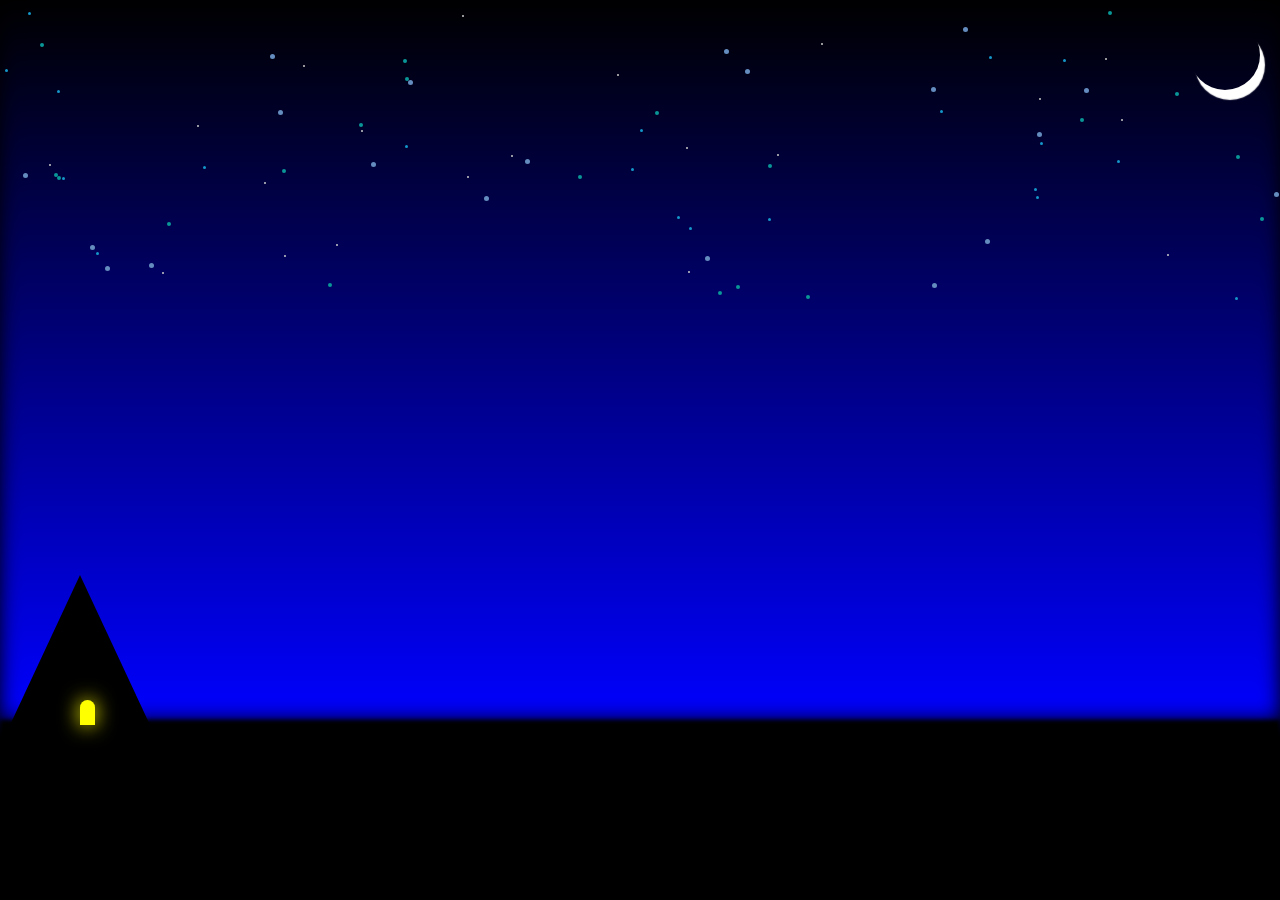
<file: index.html>
<!DOCTYPE html>
<html>
    <head>
        <title>Day-n-night</title>
        <meta charset="utf-8">
        <link rel="stylesheet" href="sky.css">
        <script src="sky.js"></script>
    </head>
    <body id="by">
       <div id="h"></div>
       <div id="grs"></div>
       <div id="str1" class="str"></div>
       <div id="str2" class="str"></div>
       <div id="str3" class="str"></div>
       <div id="str4" class="str"></div>
       <div id="str5" class="str"></div>
       <div id="str6" class="str"></div>
       <div id="str7" class="str"></div>
       <div id="str8" class="str"></div>
       <div id="str9" class="str"></div>
       <div id="str10" class="str"></div>
       <div id="str11" class="str1"></div>
       <div id="str12" class="str1"></div>
       <div id="str13" class="str1"></div>
       <div id="str14" class="str1"></div>
       <div id="str15" class="str1"></div>
       <div id="str16" class="str1"></div>
       <div id="str17" class="str1"></div>
       <div id="str18" class="str1"></div>
       <div id="str19" class="str1"></div>
       <div id="str20" class="str1"></div>
       <div id="str21" class="str2"></div>
       <div id="str22" class="str2"></div>
       <div id="str23" class="str2"></div>
       <div id="str24" class="str2"></div>
       <div id="str25" class="str2"></div>
       <div id="str26" class="str2"></div>
       <div id="str27" class="str2"></div>
       <div id="str28" class="str2"></div>
       <div id="str29" class="str2"></div>
       <div id="str30" class="str2"></div>
       <div id="str31" class="str3"></div>
       <div id="str32" class="str3"></div>
       <div id="str33" class="str3"></div>
       <div id="str34" class="str3"></div>
       <div id="str35" class="str3"></div>
       <div id="str36" class="str3"></div>
       <div id="str37" class="str3"></div>
       <div id="str38" class="str3"></div>
       <div id="str39" class="str3"></div>
       <div id="str40" class="str3"></div>
       <div id="str41" class="str"></div>
       <div id="str42" class="str"></div>
       <div id="str43" class="str"></div>
       <div id="str44" class="str"></div>
       <div id="str45" class="str"></div>
       <div id="str46" class="str"></div>
       <div id="str47" class="str"></div>
       <div id="str48" class="str"></div>
       <div id="str49" class="str"></div>
       <div id="str50" class="str"></div>
       <div id="str51" class="str1"></div>
       <div id="str52" class="str1"></div>
       <div id="str53" class="str1"></div>
       <div id="str54" class="str1"></div>
       <div id="str55" class="str1"></div>
       <div id="str56" class="str1"></div>
       <div id="str57" class="str1"></div>
       <div id="str58" class="str1"></div>
       <div id="str59" class="str1"></div>
       <div id="str60" class="str1"></div>
       <div id="str61" class="str2"></div>
       <div id="str62" class="str2"></div>
       <div id="str63" class="str2"></div>
       <div id="str64" class="str2"></div>
       <div id="str65" class="str2"></div>
       <div id="str66" class="str2"></div>
       <div id="str67" class="str2"></div>
       <div id="str68" class="str2"></div>
       <div id="str69" class="str2"></div>
       <div id="str70" class="str2"></div>
       <div id="str71" class="str3"></div>
       <div id="str72" class="str3"></div>
       <div id="str73" class="str3"></div>
       <div id="str74" class="str3"></div>
       <div id="str75" class="str3"></div>
       <div id="str76" class="str3"></div>
       <div id="str77" class="str3"></div>
       <div id="str78" class="str3"></div>
       <div id="str79" class="str3"></div>
       <div id="str80" class="str3"></div>
       <div id="mnt"><span id="door"></span></div>
       <div id="moon"></div>
       <div id="sun"></div>
    </body>
</html>
</file>
<file: sky.css>
body{
    margin:0px;
}
#h{
    filter:blur(10px);
    width:auto;
}
#grs{
    position:absolute;
    background-color:green;
    filter:blur(2px);
}
#mnt{
    height:0px;
    position:absolute;
    width:0px;
    border-left: 70px solid transparent; 
    border-right: 70px solid transparent; 
    border-bottom: 150px solid;
}
#door{
    border-radius:20px 20px 0px 0px;
    position:absolute; 
    height:25px;
    width:15px;
}
#moon{
    background-color:transparent;
    position:absolute;
    top:20px;
    box-shadow:5px 10px 1px white;
    right:20px;
    border-radius:100px;
}
#sun{
    background-color:yellow;
    box-shadow:0px 0px 20px yellow;
    position:absolute;
    border-radius:100px;
    top:20px;
    right:20px;
}
.str{
    background-color:rgb(200,200,200);
    position:absolute;
    border-radius:100px;
    height:2px;
    width:2px;
    animation-name:wt;
    animation-duration:2s;
    animation-iteration-count:infinite;
}
@keyframes wt{
    0%,10%{
        box-shadow:0px 0px 10px rgb(200,200,200);
    }
    20%{
        box-shadow:0px 0px 15px rgb(200,200,200);
    }
    30%{
        box-shadow:0px 0px 20px rgb(200,200,200);
    }
    40%{
        box-shadow:0px 0px 25px rgb(200,200,200);
    }
    50%,60%{
        box-shadow:0px 0px 35px rgb(200,200,200);
    }
    70%{
        box-shadow:0px 0px 20px rgb(200,200,200);
    }
    80%{
        box-shadow:0px 0px 15px rgb(200,200,200);
    }
    90%,100%{
        box-shadow:0px 0px 10px rgb(200,200,200);
    }
}
.str1{
    background-color:rgb(20,150,200);
    position:absolute;
    border-radius:100px;
    height:3px;
    width:3px;
    animation-name:bl;
    animation-duration:4s;
    animation-iteration-count:infinite;
}
@keyframes bl{
    0%,10%{
        box-shadow:0px 0px 10px rgb(20,150,200);
    }
    20%{
        box-shadow:0px 0px 15px rgb(20,150,200);
    }
    30%{
        box-shadow:0px 0px 20px rgb(20,150,200);
    }
    40%{
        box-shadow:0px 0px 30px rgb(20,150,200);
    }
    50%,60%{
        box-shadow:0px 0px 35px rgb(20,150,200);
    }
    70%{
        box-shadow:0px 0px 20px rgb(20,150,200);
    }
    80%{
        box-shadow:0px 0px 15px rgb(20,150,200);
    }
    90%,100%{
        box-shadow:0px 0px 5px rgb(200,200,200);
    }
}
.str2{
    background-color:rgb(10,150,150);
    position:absolute;
    border-radius:100px;
    height:4px;
    width:4px;
    animation-name:bk;
    animation-duration:10s;
    animation-iteration-count:infinite;
}
@keyframes bk{
    0%,10%{
        box-shadow:0px 0px 10px rgb(10,150,150);
    }
    20%{
        box-shadow:0px 0px 15px rgb(10,150,150);
    }
    30%{
        box-shadow:0px 0px 20px rgb(10,150,150);
    }
    40%{
        box-shadow:0px 0px 30px rgb(10,150,150);
    }
    50%,60%{
        box-shadow:0px 0px 40px rgb(10,150,150);
    }
    70%{
        box-shadow:0px 0px 20px rgb(10,150,150);
    }
    80%{
        box-shadow:0px 0px 15px rgb(10,150,150);
    }
    90%,100%{
        box-shadow:0px 0px 10px rgb(10,150,150);
    }
}
.str3{
    background-color:rgb(100,140,190);
    position:absolute;
    border-radius:100px;
    height:5px;
    width:5px;
    animation-name:lk;
    animation-duration:7s;
    animation-iteration-count:infinite;
}
@keyframes lk{
    0%,10%{
        box-shadow:0px 0px 10px rgb(100,140,190);
    }
    20%{
        box-shadow:0px 0px 15px rgb(100,140,190);
    }
    30%{
        box-shadow:0px 0px 20px rgb(100,140,190);
    }
    40%{
        box-shadow:0px 0px 45px rgb(100,140,190);
    }
    50%,60%{
        box-shadow:0px 0px 50px rgb(100,140,190);
    }
    70%{
        box-shadow:0px 0px 20px rgb(100,140,190);
    }
    80%{
        box-shadow:0px 0px 15px rgb(100,140,190);
    }
    90%,100%{
        box-shadow:0px 0px 10px rgb(100,140,190);
    }
}
</file>
